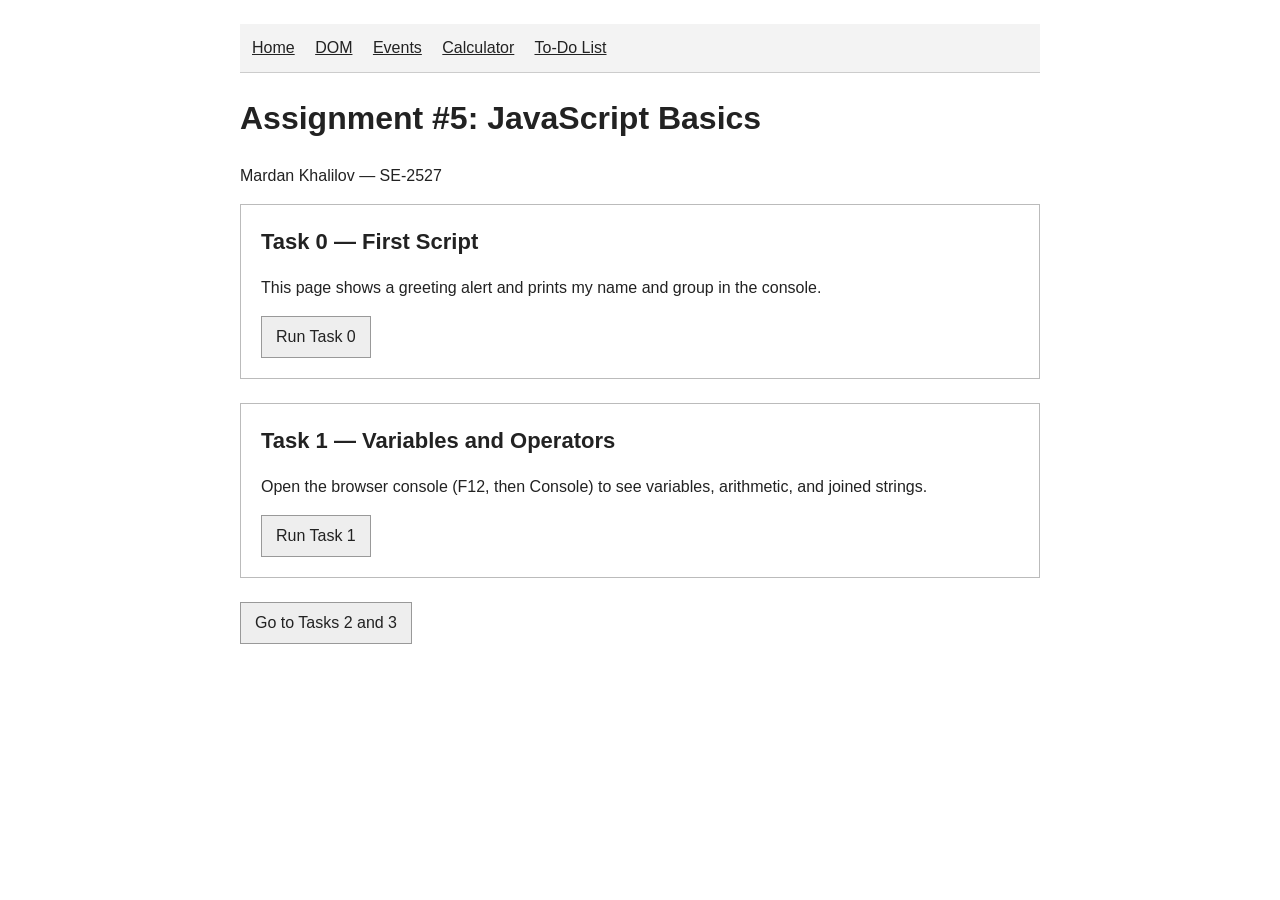
<file: index.html>
<!DOCTYPE html>
<html lang="en">
<head>
    <meta charset="UTF-8">
    <title>JavaScript Basics</title>
    <link rel="stylesheet" href="style.css">
    <script src="script.js" defer></script>
</head>
<body>
    <nav>
        <a href="index.html">Home</a>
        <a href="dom.html">DOM</a>
        <a href="events.html">Events</a>
        <a href="calculator.html">Calculator</a>
        <a href="todo.html">To-Do List</a>
    </nav>
    <h1>Assignment #5: JavaScript Basics</h1>
    <p>Mardan Khalilov — SE-2527</p>
    <section id="home">
        <h2>Task 0 — First Script</h2>
        <p>This page shows a greeting alert and prints my name and group in the console.</p>
        <button id="runFirst">Run Task 0</button>
    </section>
    <section>
        <h2>Task 1 — Variables and Operators</h2>
        <p>Open the browser console (F12, then Console) to see variables, arithmetic, and joined strings.</p>
        <button id="runVariables">Run Task 1</button>
    </section>
    <a class="button" href="dom.html">Go to Tasks 2 and 3</a>
</body>
</html>
</file>
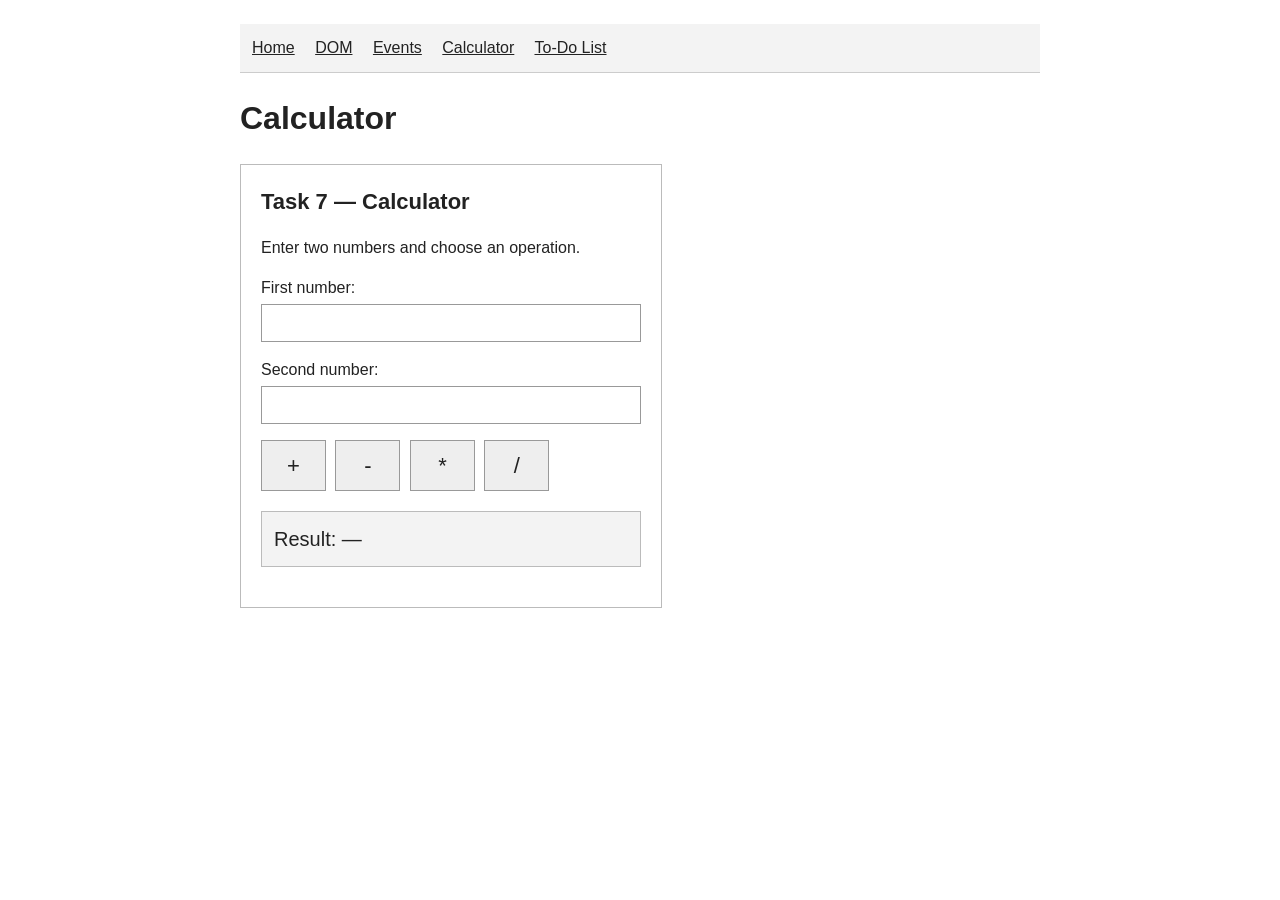
<file: calculator.html>
<!DOCTYPE html>
<html lang="en">
<head>
    <meta charset="UTF-8">
    <title>Calculator</title>
    <link rel="stylesheet" href="style.css">
    <script src="script.js" defer></script>
</head>
<body>
    <nav>
        <a href="index.html">Home</a>
        <a href="dom.html">DOM</a>
        <a href="events.html">Events</a>
        <a href="calculator.html">Calculator</a>
        <a href="todo.html">To-Do List</a>
    </nav>
    <h1>Calculator</h1>
    <section id="calculator">
    <h2>Task 7 — Calculator</h2>
    <p>Enter two numbers and choose an operation.</p>
    <p><label for="first">First number:</label> <input id="first" type="number" step="any"></p>
    <p><label for="second">Second number:</label> <input id="second" type="number" step="any"></p>
    <button id="plus" aria-label="Add">+</button>
    <button id="minus" aria-label="Subtract">-</button>
    <button id="multiply" aria-label="Multiply">*</button>
    <button id="divide" aria-label="Divide">/</button>
    <p id="result" aria-live="polite">Result: —</p>
    </section>
</body>
</html>
</file>
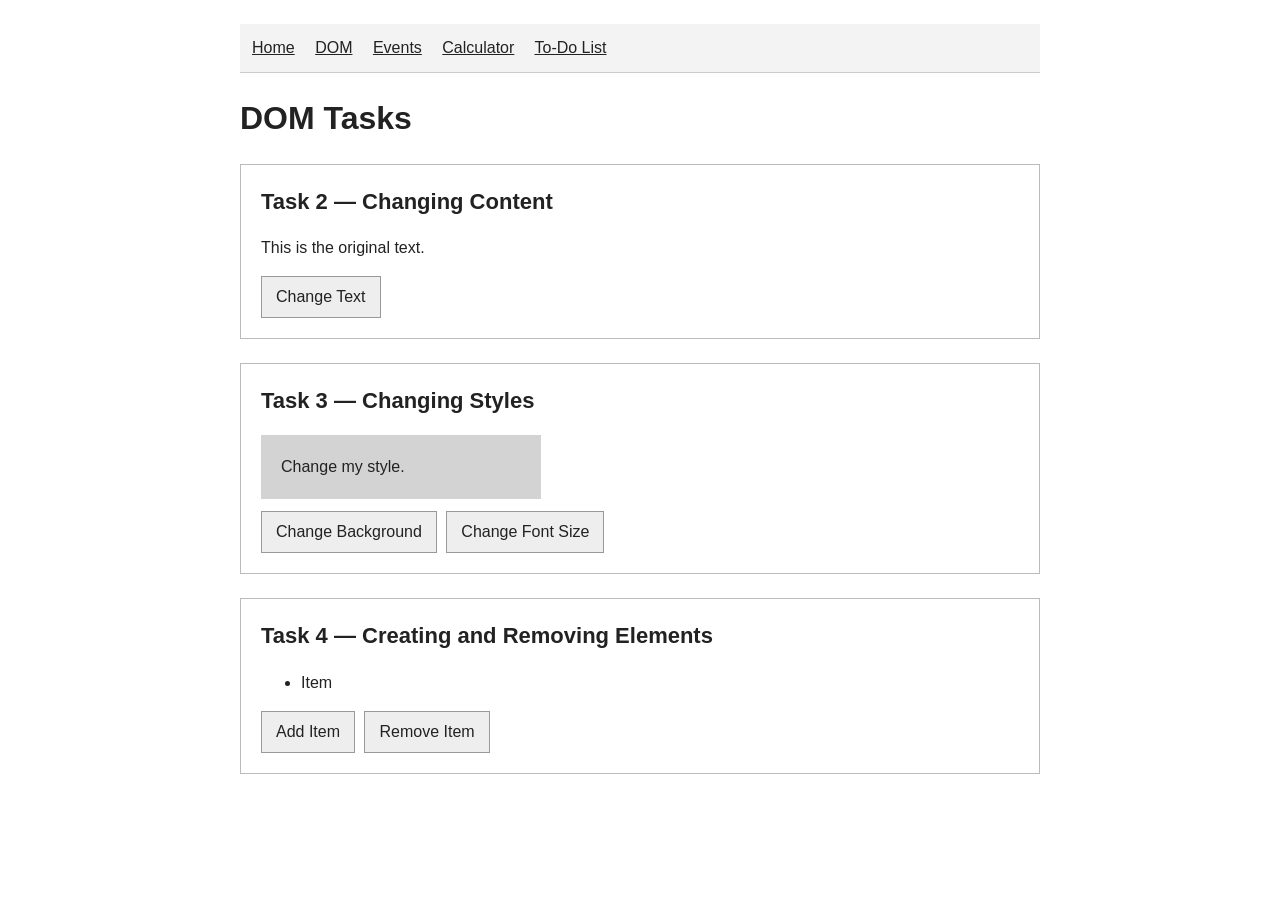
<file: dom.html>
<!DOCTYPE html>
<html lang="en">
<head>
    <meta charset="UTF-8">
    <title>DOM Tasks</title>
    <link rel="stylesheet" href="style.css">
    <script src="script.js" defer></script>
</head>
<body>
    <nav>
        <a href="index.html">Home</a>
        <a href="dom.html">DOM</a>
        <a href="events.html">Events</a>
        <a href="calculator.html">Calculator</a>
        <a href="todo.html">To-Do List</a>
    </nav>
    <h1>DOM Tasks</h1>
    <section>
        <h2>Task 2 — Changing Content</h2>
        <p id="text">This is the original text.</p>
        <button id="changeText">Change Text</button>
    </section>
    <section>
        <h2>Task 3 — Changing Styles</h2>
        <div id="styleBox">Change my style.</div>
        <button id="changeColor">Change Background</button>
        <button id="changeSize">Change Font Size</button>
    </section>
    <section>
        <h2>Task 4 — Creating and Removing Elements</h2>
        <ul id="items">
            <li>Item</li>
        </ul>
        <button id="addItem">Add Item</button>
        <button id="removeItem">Remove Item</button>
    </section>
</body>
</html>
</file>
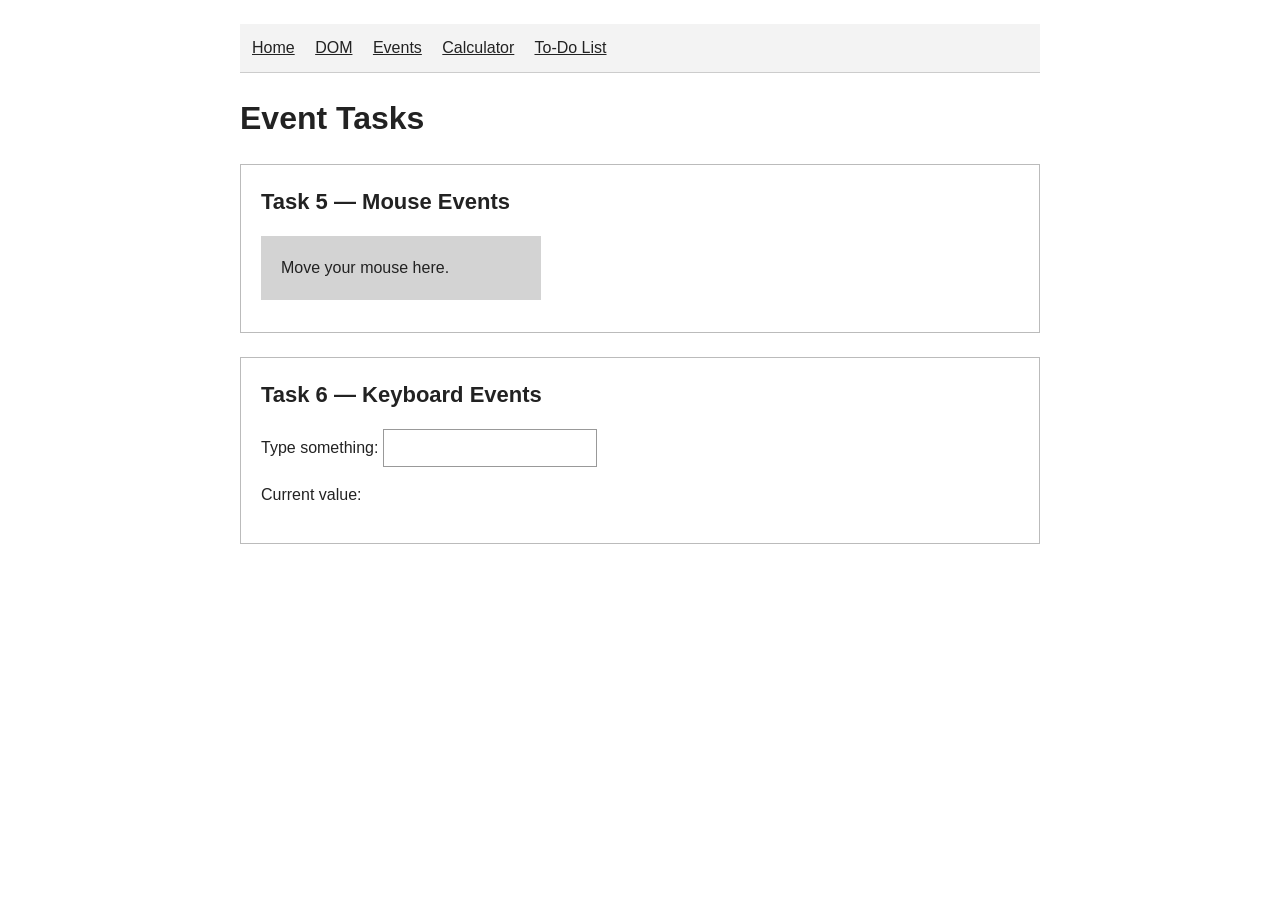
<file: events.html>
<!DOCTYPE html>
<html lang="en">
<head>
    <meta charset="UTF-8">
    <title>Event Tasks</title>
    <link rel="stylesheet" href="style.css">
    <script src="script.js" defer></script>
</head>
<body>
    <nav>
        <a href="index.html">Home</a>
        <a href="dom.html">DOM</a>
        <a href="events.html">Events</a>
        <a href="calculator.html">Calculator</a>
        <a href="todo.html">To-Do List</a>
    </nav>
    <h1>Event Tasks</h1>
    <section>
        <h2>Task 5 — Mouse Events</h2>
        <div id="mouseBox">Move your mouse here.</div>
    </section>
    <section>
        <h2>Task 6 — Keyboard Events</h2>
        <label for="typing">Type something:</label>
        <input id="typing" type="text">
        <p>Current value: <span id="typedText"></span></p>
    </section>
</body>
</html>
</file>
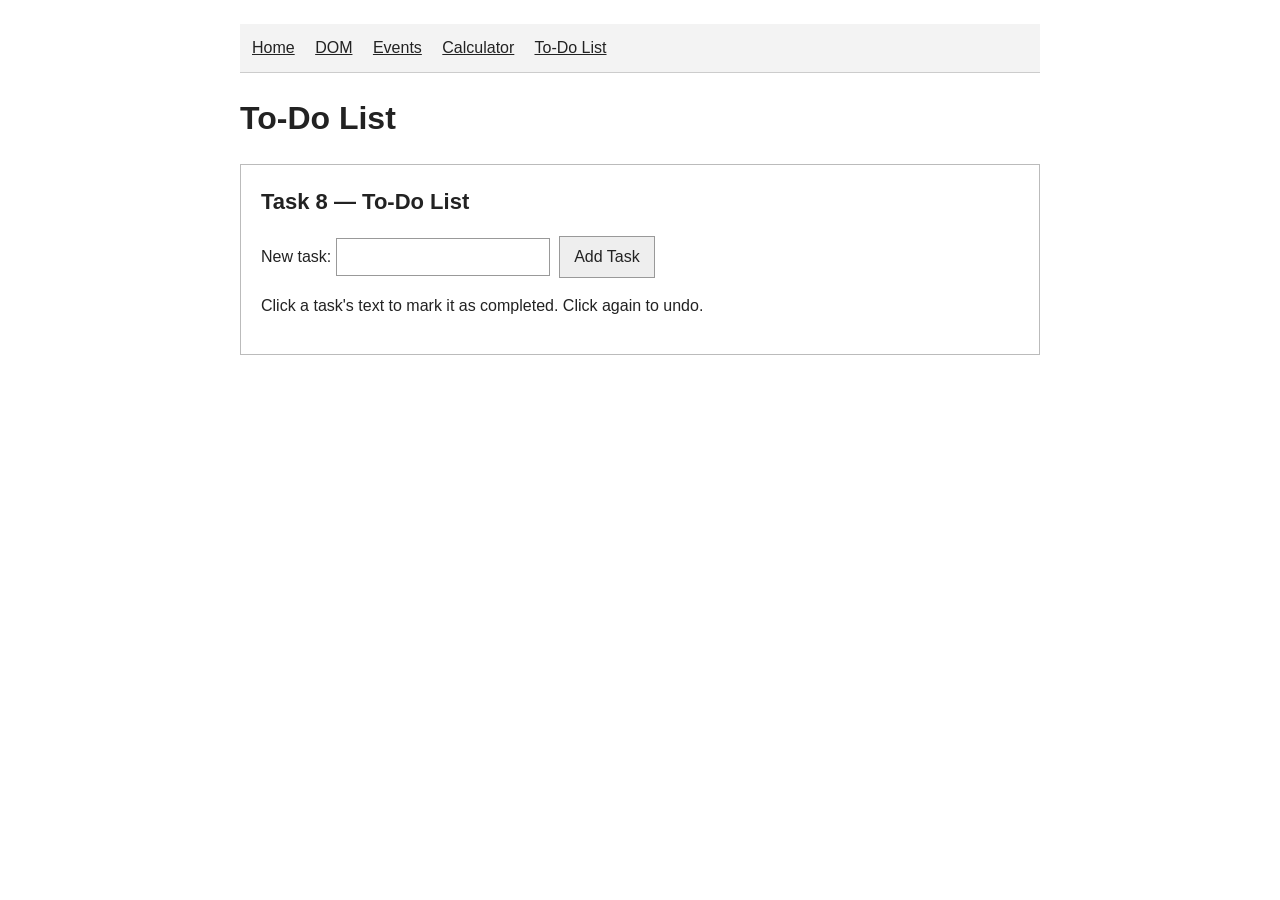
<file: todo.html>
<!DOCTYPE html>
<html lang="en">
<head>
    <meta charset="UTF-8">
    <title>To-Do List</title>
    <link rel="stylesheet" href="style.css">
    <script src="script.js" defer></script>
</head>
<body>
    <nav>
        <a href="index.html">Home</a>
        <a href="dom.html">DOM</a>
        <a href="events.html">Events</a>
        <a href="calculator.html">Calculator</a>
        <a href="todo.html">To-Do List</a>
    </nav>
    <h1>To-Do List</h1>
    <section>
    <h2>Task 8 — To-Do List</h2>
    <label for="taskInput">New task:</label>
    <input id="taskInput" type="text">
    <button id="addTask">Add Task</button>
    <p>Click a task's text to mark it as completed. Click again to undo.</p>
    <ul id="tasks"></ul>
    </section>
</body>
</html>
</file>
<file: style.css>
body {
    font-family: Arial, sans-serif;
    max-width: 800px;
    margin: 24px auto;
    padding: 0 16px;
    font-size: 16px;
    line-height: 1.5;
    color: #222;
    background-color: white;
}

nav {
    padding: 12px;
    background-color: #f3f3f3;
    border-bottom: 1px solid #ccc;
}

nav a {
    margin-right: 16px;
    color: #222;
}

section {
    margin-bottom: 24px;
    padding: 20px;
    border: 1px solid #bbb;
}

h2 {
    margin-top: 0;
    font-size: 22px;
}

button, input {
    font: inherit;
    padding: 6px;
    margin-right: 5px;
}

button, .button {
    display: inline-block;
    padding: 8px 14px;
    border: 1px solid #999;
    background-color: #eee;
    color: #222;
    text-decoration: none;
    cursor: pointer;
}

button:hover, .button:hover {
    background-color: #ddd;
}

input {
    border: 1px solid #999;
}

#calculator {
    max-width: 380px;
}

#calculator label {
    display: block;
    margin-bottom: 4px;
}

#calculator input {
    width: 100%;
    box-sizing: border-box;
}

#calculator button {
    width: 65px;
    font-size: 22px;
}

#result {
    padding: 12px;
    border: 1px solid #bbb;
    background-color: #f3f3f3;
    font-size: 20px;
    overflow-wrap: anywhere;
}

#styleBox, #mouseBox {
    background-color: lightgray;
    padding: 20px;
    width: 240px;
    margin-bottom: 12px;
}

li {
    margin-bottom: 8px;
}

#tasks span {
    cursor: pointer;
    margin-right: 12px;
}

.completed {
    text-decoration: line-through;
}
</file>
